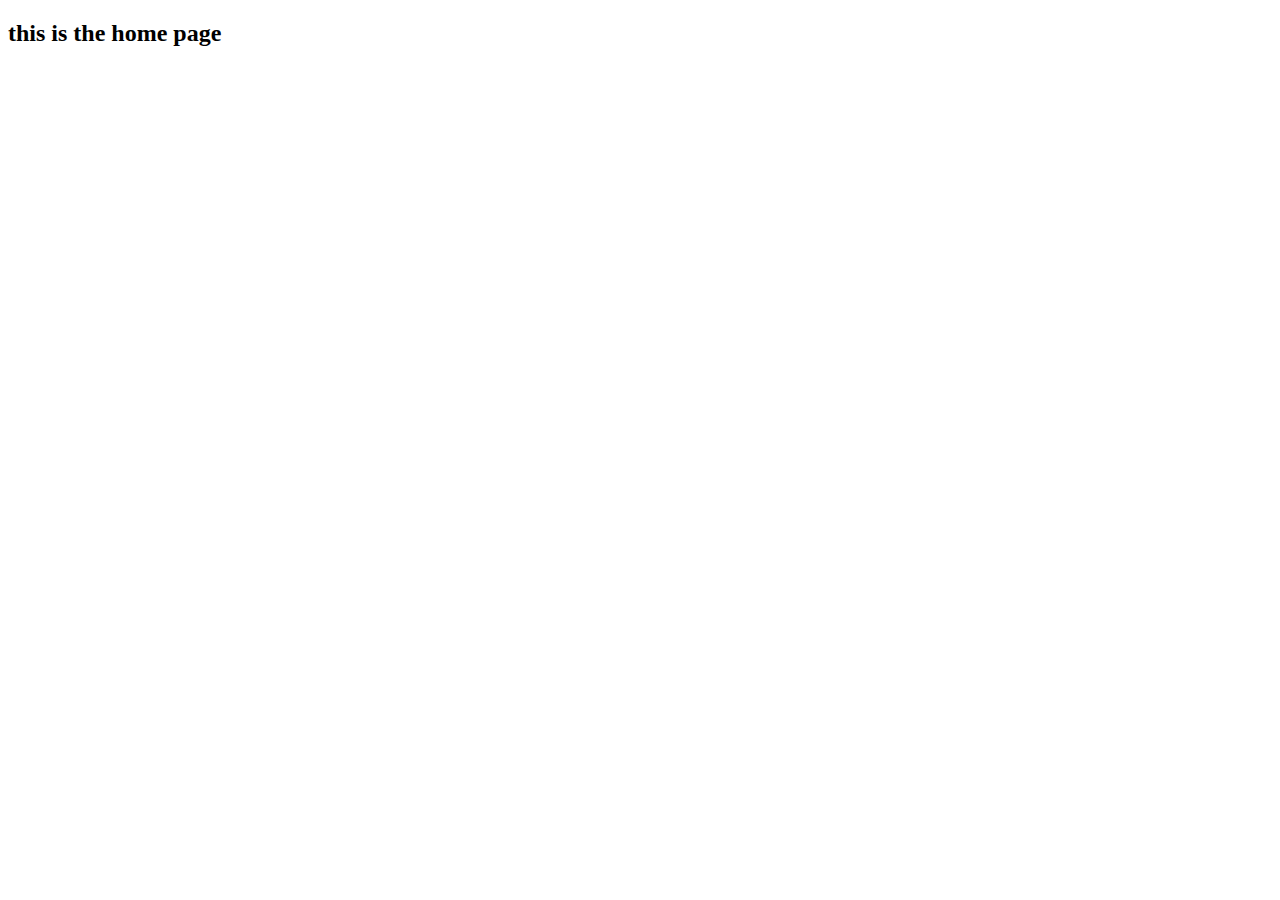
<file: homepage.html>
<!DOCTYPE html>
<html lang="en">
<head>
    <meta charset="UTF-8">
    <meta name="viewport" content="width=device-width, initial-scale=1.0">
<body>
    <h2>this is the home page</h2>
    
</body>
</html>
</file>
